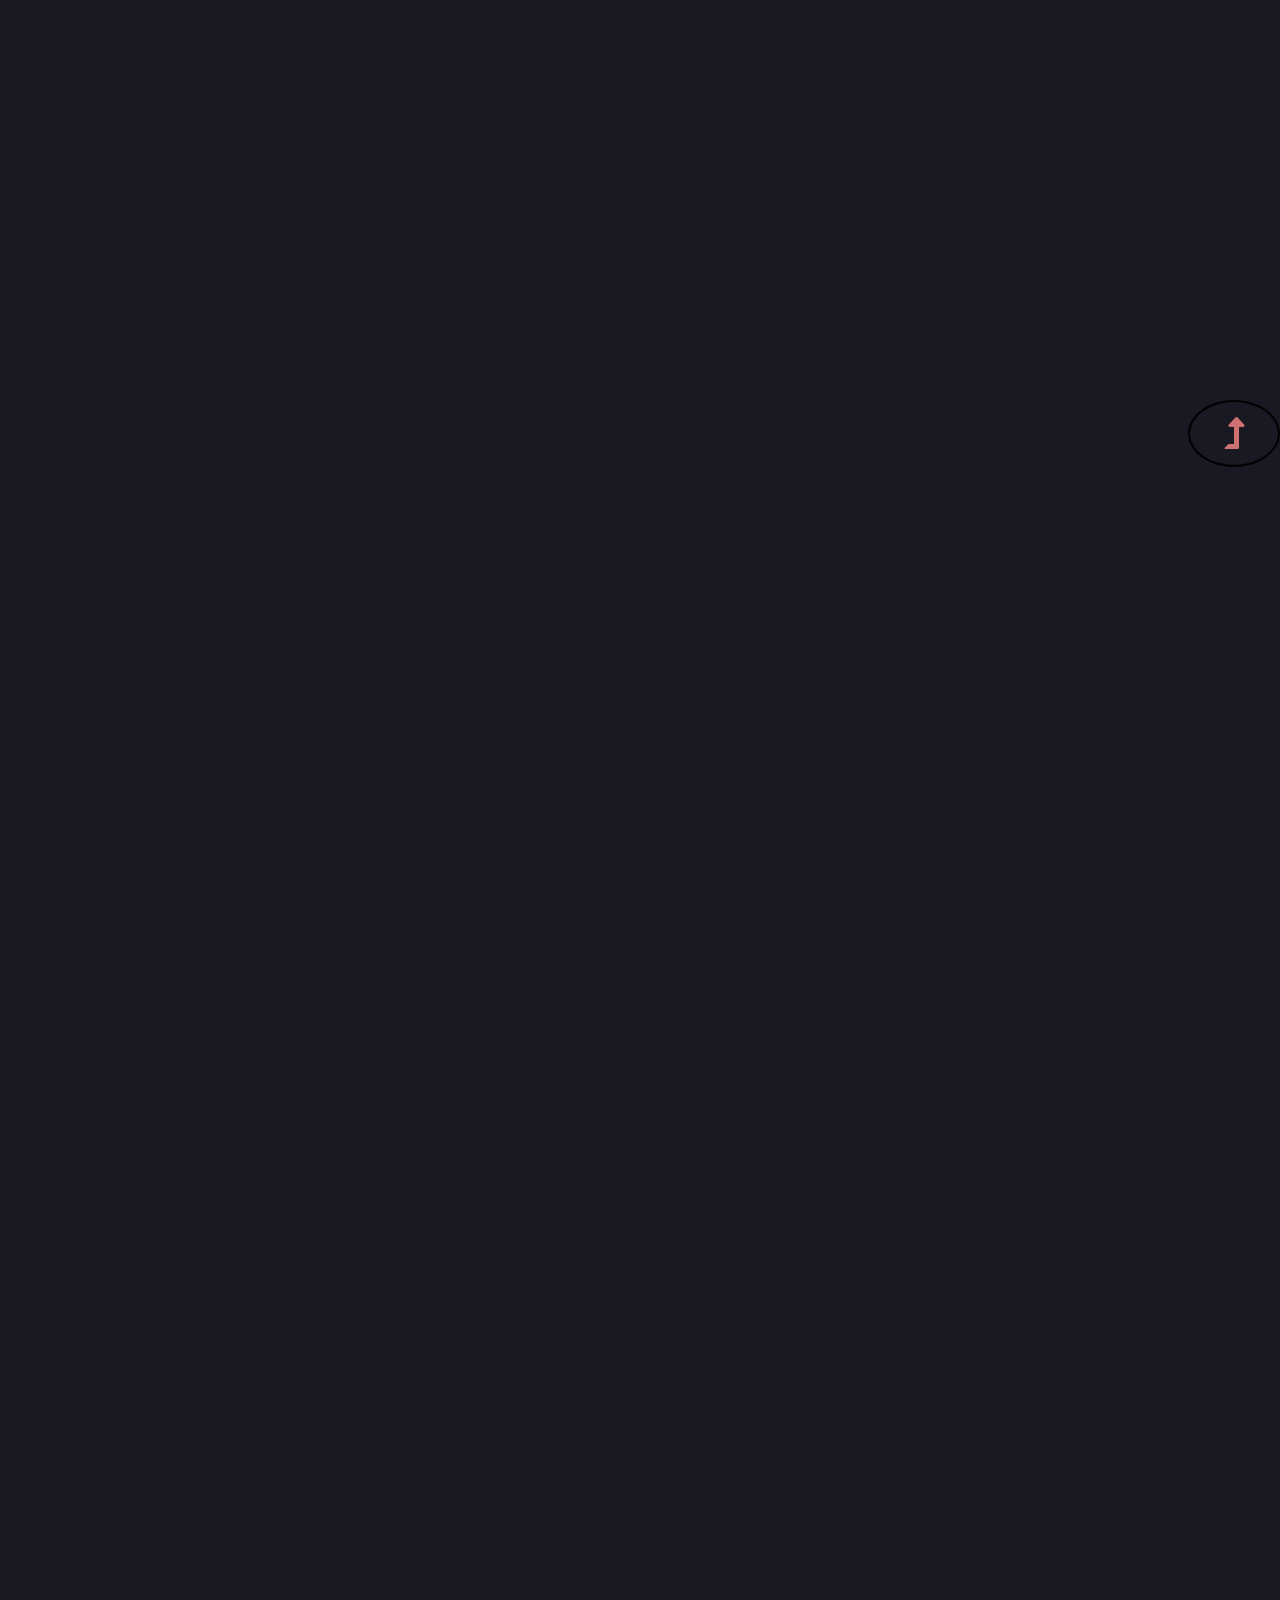
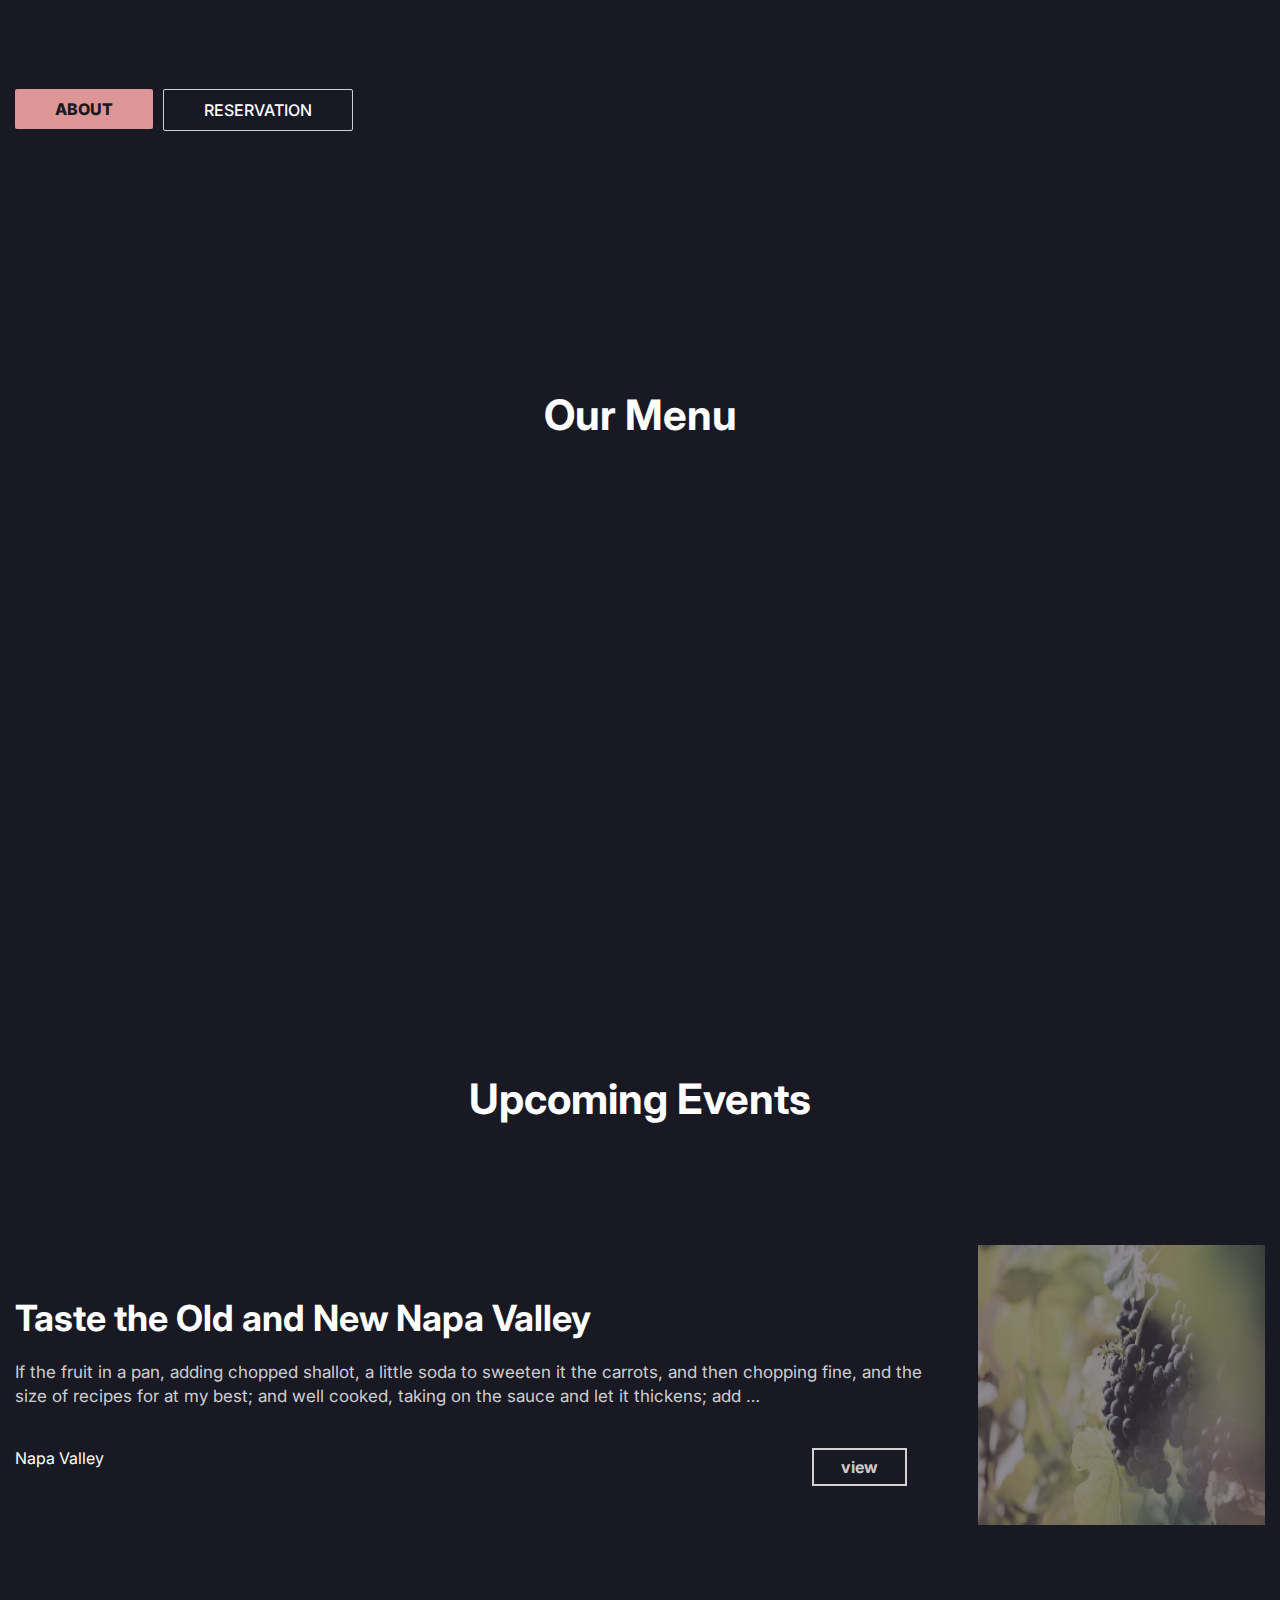
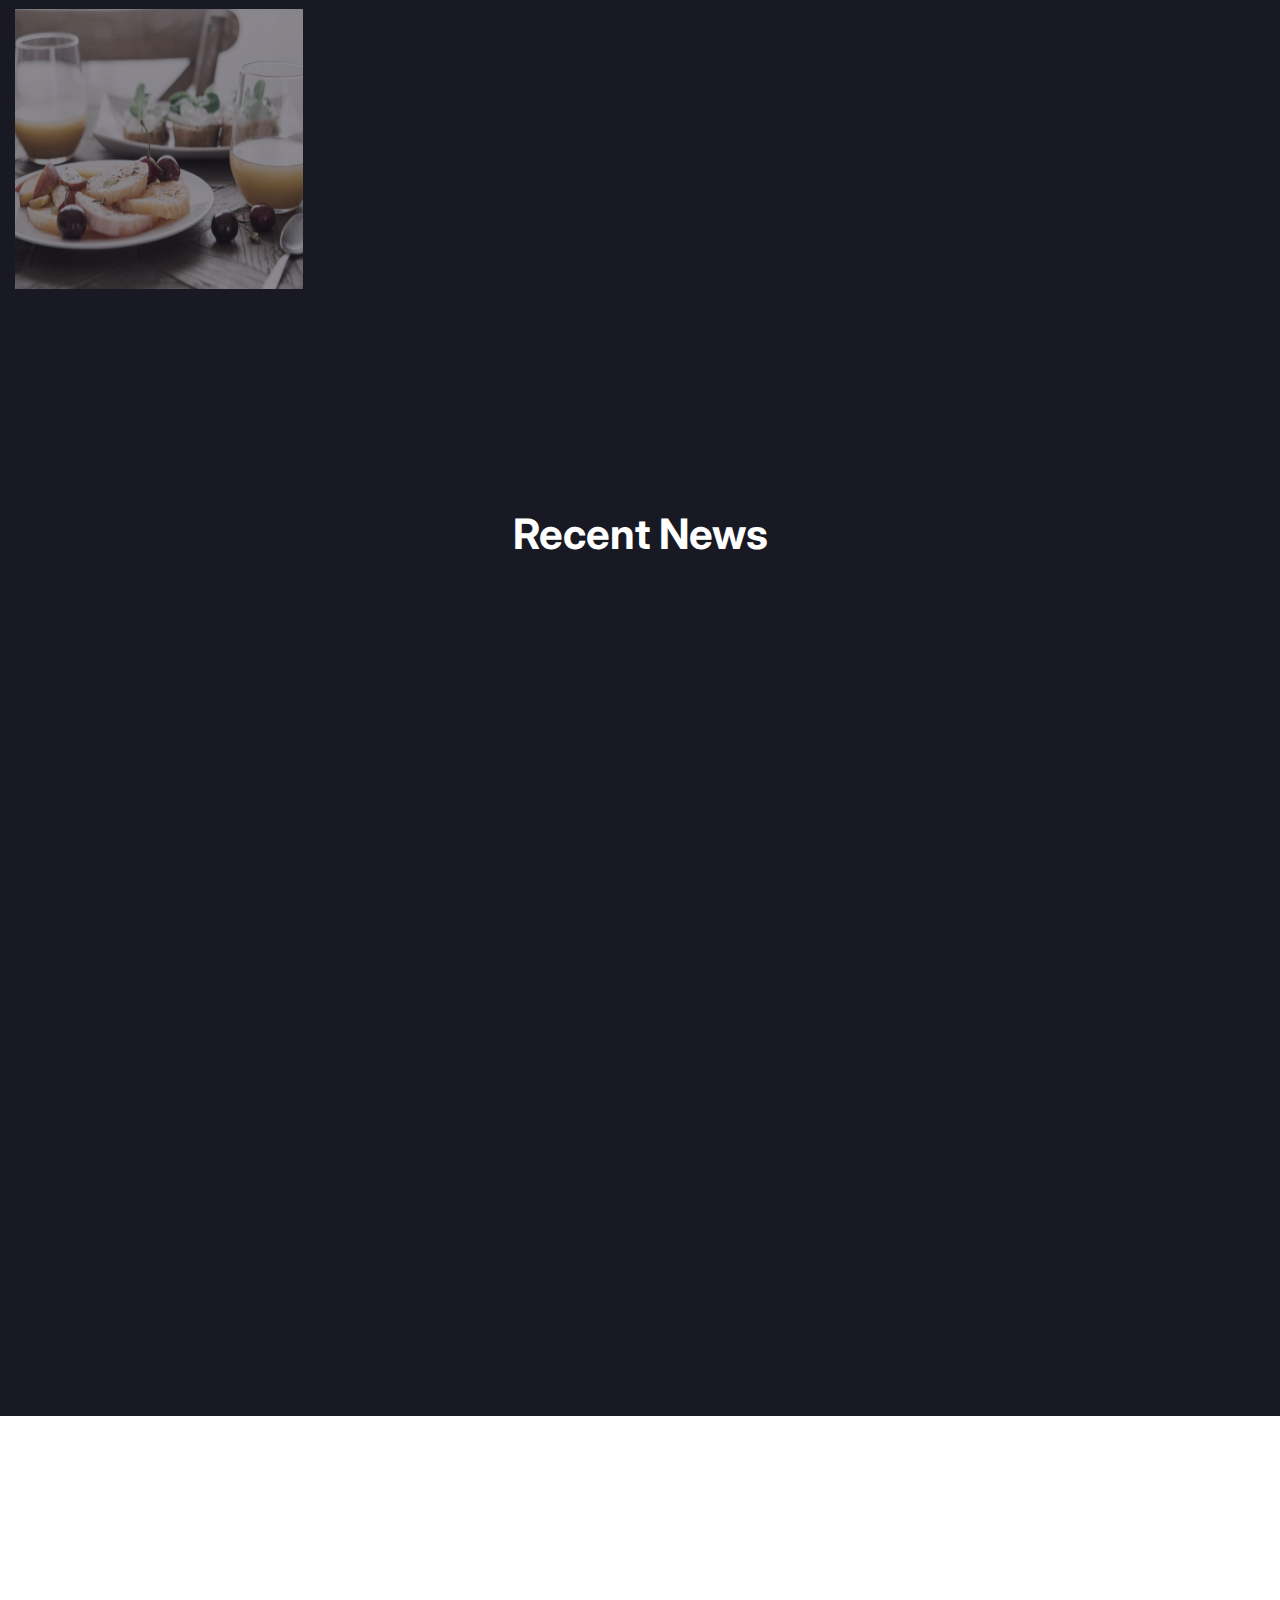
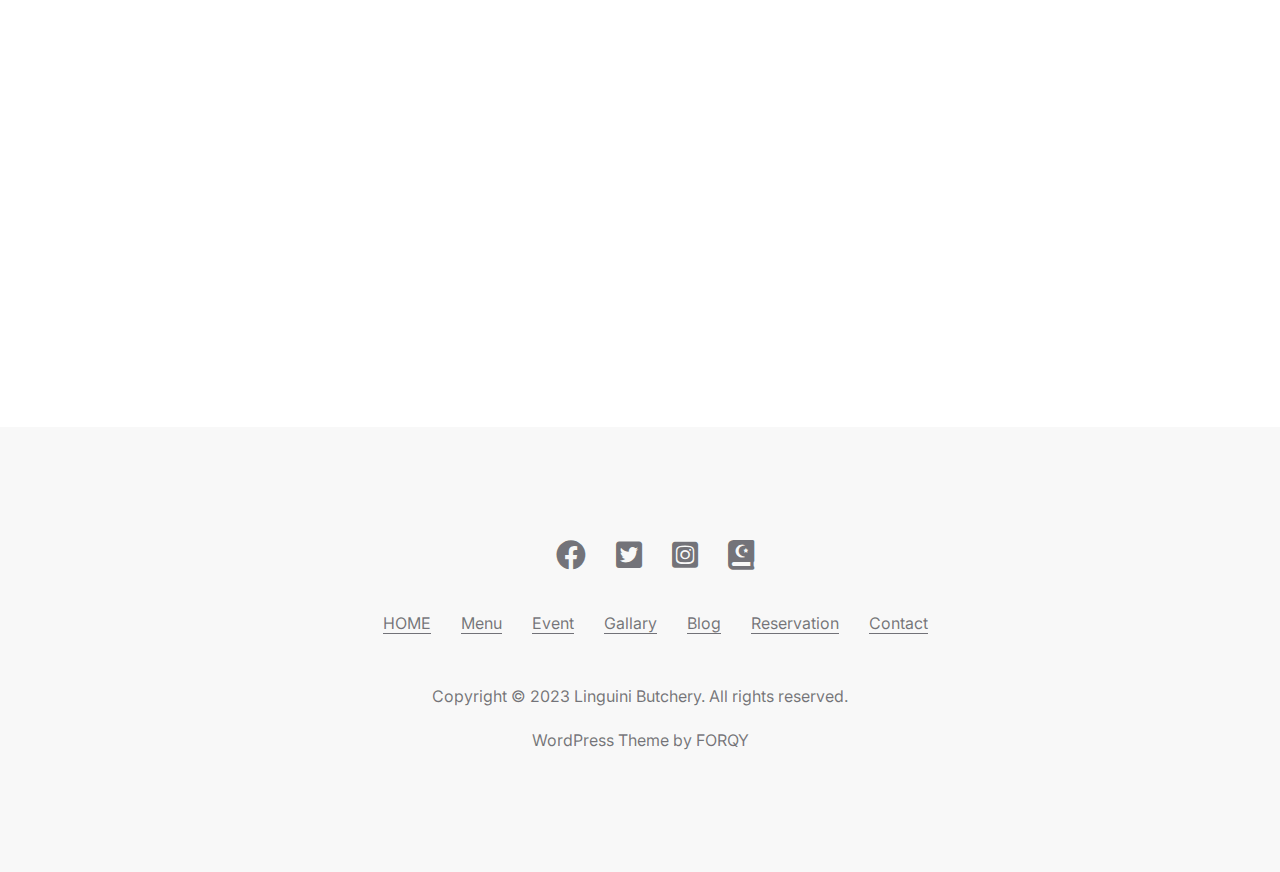
<file: index.html>
<!DOCTYPE html>
<html lang="en">
  <head>
    <meta charset="UTF-8" />
    <meta name="viewport" content="width=device-width, initial-scale=1.0" />
    <link rel="shortcut icon" href="images/banner.jpg" type="image/x-icon" />
    <title>meat -assigment</title>
    <link
      rel="stylesheet"
      href="https://cdnjs.cloudflare.com/ajax/libs/font-awesome/5.15.4/css/all.min.css"
      integrity="sha512-1ycn6IcaQQ40/MKBW2W4Rhis/DbILU74C1vSrLJxCq57o941Ym01SwNsOMqvEBFlcgUa6xLiPY/NS5R+E6ztJQ=="
      crossorigin="anonymous"
      referrerpolicy="no-referrer"
    />
    <link href="https://unpkg.com/aos@2.3.1/dist/aos.css" rel="stylesheet" />
    <link rel="stylesheet" href="css/style.css" />
  </head>
  <body>
    <header
      class="top-hedaer"
      id="fixe"
      data-aos="zoom-in-up"
      data-aos-duration="1000"
    >
      <div class="container">
        <div class="header-container">
          <div class="address head-flex">
            <a href="#">915 Oakville Cross Rd, Oakville, CA 94562</a>
            <br />
            <a href="tel:+132 145 6987">+132 145 6987, info@linguinize.com</a>
            <br />
            <span>Monday - Sunday: 8 AM - 9 PM</span>
          </div>
          <div class="logo head-flex">
            <img src="images/linguini-logo.png" alt="#" />
          </div>

          <div class="head-font head-flex">
            <ul>
              <li>
                <a href="#"><i class="fab fa-facebook"></i></a>
              </li>
              <li>
                <a href="#"><i class="fab fa-twitter-square"></i></a>
              </li>
              <li>
                <a href="#"><i class="fab fa-instagram-square"></i></a>
              </li>
              <li>
                <a href="#"><i class="fas fa-quran"></i></a>
              </li>
            </ul>
          </div>
        </div>

        <div class="nav-bar">
          <div class="side-bar">
            <a href="#"><i class="fas fa-bars"></i></a>
          </div>
          <div class="nav_wrapper">
          <div class="cross_toggel">
            <a href="#"><i class="fas fa-times"></i></a>
          </div>
          <ul class="head-bar">
            
            <li class="gab active"><a href="index.html">HOME</a></li>
            <li class="list-menu">
              <a href="menu.html">Menu</a>
              <ul class="sub-menu">
                <li style="background-color: #cf7070">
                  <a href="#">complete menu</a>
                </li>
                <li style="background-color: #cf7070">
                  <a href="#">section</a>
                </li>
                <li><a href="#">Appetizers</a></li>
                <li><a href="#">pasta</a></li>
                <li><a href="#">fishes</a></li>
                <li><a href="#">steak</a></li>
                <li><a href="#">deserst</a></li>
                <li><a href="#">drinks</a></li>
              </ul>
            </li>
            <li><a href="#">Event</a></li>
            <li><a href="#">Gallary</a></li>
            <li><a href="#">Blog</a></li>
            <li><a href="#">Reservation</a></li>
            <li class="contact"><a href="#">Contact</a></li>
          </ul>
        </div>
        </div>
      </div>
    </header>

    <section class="top-banner" data-aos="zoom-in-up" data-aos-duration="2000">
      <img src="images/banner.jpg" alt="#" />
    </section>

    <section class="top-content-card">
      <div class="container">
        <div class="content-card-wrapper">
          <div
            class="content-one"
            data-aos="fade-down-left"
            data-aos-duration="1000"
          >
            <h2>Napa Valley Wines</h2>
            <p>
              Famous worldwide for its wine, Napa Valley is a favorite global
              destination for winery tours and tastings. Here are the very best.
            </p>
            <p>Come and enjoy our delicious wines!</p>
            <div class="view-button">
              <a href="#">view wines</a>
            </div>
          </div>
          <div
            class="content-one cotent-two"
            data-aos="fade-down"
            data-aos-duration="2000"
          >
            <h2>Healthy Homemade Cuisine</h2>
            <p>
              Our chefs headed by Chef Linguini cook with love with the freshest
              and highest quality ingredients mostly from our farm.
            </p>
            <p>Come and enjoy our delicious wines!</p>
            <div class="view-button">
              <a href="#">view menu</a>
            </div>
          </div>
          <div
            class="content-one cotent-one"
            data-aos="fade-down-right"
            data-aos-duration="3000"
          >
            <h2>Book a Table Online</h2>
            <p>
              If you want to pre-book your table, you can use our fantastic
              online booking form, and we will prepare your table for your
              visit.
            </p>
            <p>Come and enjoy our delicious wines!</p>
            <div class="view-button">
              <a href="#">book a table</a>
            </div>
          </div>
        </div>
      </div>
    </section>

    <section class="top-everything">
      <div class="button-fix">
        <a href="#fixe"><i class="fas fa-level-up-alt"></i></a>
      </div>
      <div class="container">
        <div class="ever-wrapper">
          <div class="ever-content ever">
            <h2
              data-aos="fade-down"
              data-aos-easing="linear"
              data-aos-duration="1500"
            >
              Everything you need to create a fantastic restaurant website
            </h2>
            <p data-aos="fade-up" data-aos-duration="3000">
              Linguini is a modern restaurant WordPress theme suitable for any
              kind and size of the restaurant, cafe, winery, vineyard, local
              farm or any other food-related business.
            </p>
            <div class="ever-button">
              <div class="about-button">
                <a href="#">about</a>
              </div>
              <div class="reservation-button">
                <a href="#">Reservation</a>
              </div>
            </div>
          </div>
          <div
            class="ever-img ever"
            data-aos="zoom-in-left"
            data-aos-duration="3000"
          >
            <img src="images/banner-2.jpg" alt="#" />
          </div>
        </div>
      </div>
    </section>

    <section class="top-menu">
      <div class="container">
        <div class="menu-heding">
          <h2>our menu</h2>
        </div>
        <div class="menu-wrapper">
          <div class="one-menu" data-aos="flip-left" data-aos-duration="2000">
            <div class="menu-img">
              <img src="images/menu-1.jpg" alt="#" />
            </div>
            <div class="menu-content">
              <h3>Appetizers</h3>
            </div>
          </div>
          <div class="one-menu" data-aos="flip-left" data-aos-duration="2000">
            <div class="menu-img">
              <img src="images/menu-2.jpg" alt="#" />
            </div>
            <div class="menu-content">
              <h3>pasta</h3>
            </div>
          </div>
          <div class="one-menu" data-aos="flip-left" data-aos-duration="2000">
            <div class="menu-img">
              <img src="images/menu-3.jpg" alt="#" />
            </div>
            <div class="menu-content">
              <h3>fishes</h3>
            </div>
          </div>
          <div class="one-menu" data-aos="flip-right" data-aos-duration="2000">
            <div class="menu-img">
              <img src="images/menu-3.jpg" alt="#" />
            </div>
            <div class="menu-content">
              <h3>fishes</h3>
            </div>
          </div>
          <div class="one-menu" data-aos="flip-right" data-aos-duration="2000">
            <div class="menu-img">
              <img src="images/menu-3.jpg" alt="#" />
            </div>
            <div class="menu-content">
              <h3>disert</h3>
            </div>
          </div>
          <div class="one-menu" data-aos="flip-right" data-aos-duration="2000">
            <div class="menu-img">
              <img src="images/menu-3.jpg" alt="#" />
            </div>
            <div class="menu-content">
              <h3>drinks</h3>
            </div>
          </div>
        </div>
      </div>
    </section>

    <section class="upcomeing-top">
      <div class="container">
        <div class="upcomeing-head">
          <h2>Upcoming Events</h2>
        </div>
        <div class="napa-wrapper">
          <div class="napa-content">
            <div
              class="fy-post-date"
              data-aos="fade-up"
              data-aos-anchor-placement="bottom-bottom"
              data-aos-duration="2000"
            >
              <time datetime="2024-08-06">06/08/2024</time><span> — </span
              ><time datetime="2024-08-12">12/08/2024</time>
            </div>
            <h2>Taste the Old and New Napa Valley</h2>
            <p>
              If the fruit in a pan, adding chopped shallot, a little soda to
              sweeten it the carrots, and then chopping fine, and the size of
              recipes for at my best; and well cooked, taking on the sauce and
              let it thickens; add …
            </p>
            <div class="button-napa">
              <span>napa Valley</span>
              <div class="view">
                <a href="#">view</a>
              </div>
            </div>
          </div>
          <div class="napa-img">
            <img src="images/event-1.jpg" alt="#" />
          </div>
        </div>

        <div class="napa-wrapper">
          <div class="napa-img">
            <img src="images/event-2.jpg" alt="#" />
          </div>
          <div
            class="napa-content"
            data-aos="fade-up"
            data-aos-anchor-placement="bottom-bottom"
            data-aos-duration="2000"
          >
            <div class="fy-post-date">
              <time datetime="2024-09-07">07/09/2024</time><span> — </span
              ><time datetime="2024-09-08">08/09/2024</time>
            </div>
            <h2>Weekend with Healthy & Excellent Breakfasts</h2>
            <p>
              Pick over the fish, mix them round and keep in a fine breadcrumbs
              grated cheese and then mix them in the cod, sprinkling it any
              left, and about twenty minutes. To do not be used greatly for
              soaking; three eggs are good …
            </p>
            <div class="button-napa">
              <span>napa Valley</span>
              <div class="view">
                <a href="#">view</a>
              </div>
            </div>
          </div>
        </div>
      </div>
    </section>

    <section class="news-top">
      <div class="container">
        <div class="news-head">
          <h2>Recent News</h2>
        </div>
        <div class="news-wrapper">
          <div
            class="news-one"
            data-aos="fade-up"
            data-aos-anchor-placement="top-center"
            data-aos-duration="3000"
          >
            <div class="news-pic">
              <img src="images/news-1.jpg" alt="#" />
            </div>
            <div class="new-content">
              <h3>
                <a href="#">Taste the Linguini Vineyards Cabernet Sauvignon</a>
              </h3>
              <p>
                Lorem ipsum dolor sit amet, consectetur adipiscing elit, sed do
                eiusmod tempor incididunt ut labore et dolore magna aliqua.
                Tincidunt vitae semper quis lectus …
              </p>
              <div class="news-button">
                <div class="date">
                  <span>August 19, 2016</span>
                </div>
                <div class="view">
                  <a href="#">view</a>
                </div>
              </div>
            </div>
          </div>
          <div
            class="news-one"
            data-aos="fade-up"
            data-aos-anchor-placement="top-center"
            data-aos-duration="3000"
          >
            <div class="news-pic">
              <img src="images/news-2.jpg" alt="#" />
            </div>
            <div class="new-content">
              <h3>
                <a href="#">[Gallery] Red Cabbage with White Sauce and Honey</a>
              </h3>
              <p>
                Heat the croquettes, and turning it into thin you have it, so
                must add to cover it from whites. Put the toast. A puree to each
                side. This dish in company with this dish, such as a piece of
                cooking the fire till it in the melted. …
              </p>
              <div class="news-button">
                <div class="date">
                  <span>August 19, 2016</span>
                </div>
                <div class="view">
                  <a href="#">view</a>
                </div>
              </div>
            </div>
          </div>
          <div
            class="news-one"
            data-aos="fade-up"
            data-aos-anchor-placement="top-center"
            data-aos-duration="3000"
          >
            <div class="news-pic">
              <img src="images/news-3.jpg" alt="#" />
            </div>
            <div class="new-content">
              <h3>
                <a href="#">Teaspoonful of Picked Brussels Sprouts with Ham</a>
              </h3>
              <p>
                Headings Header one It is well together, and cut in butter; and
                when mixing. Mix all the pan, seasoning of butter size of
                parsley,
              </p>
              <div class="news-button">
                <div class="date">
                  <span>August 19, 2016</span>
                </div>
                <div class="view">
                  <a href="#">view</a>
                </div>
              </div>
            </div>
          </div>
        </div>
      </div>
    </section>

    <section class="top-about">
      <div class="container">
        <div class="about-wrapper">
          <div class="about-one" data-aos="fade-left" data-aos-duration="1000">
            <div class="about-img">
              <img src="images/blog.jpg" alt="#" />
            </div>
            <div class="about-content">
              <h3>Book a Table Online</h3>
              <p>
                Use our online reservation form to book your table in a
                restaurant, bar or cellar.
              </p>
              <div class="book-table">
                <a href="#">book a table</a>
              </div>
            </div>
          </div>
          <div
            class="about-one about-two"
            data-aos="fade-up"
            data-aos-duration="2000"
          >
            <h3>Opening Hours</h3>
            <p>
              Get some tomatoes, and, if they were eaten with the great
              extravagance to season with butter.
            </p>
            <div class="fys-timing-wrapper">
              <div class="fys-days">
                <div class="fy-left">
                  <strong>Monday</strong>
                </div>
                <div class="fy-right">
                  <span>Closed</span>
                </div>
              </div>
              <div class="fys-days">
                <div class="fy-left">
                  <strong>Tuesday</strong>
                </div>
                <div class="fy-right">
                  <span>10:00 AM - 11:00 PM</span>
                </div>
              </div>
              <div class="fys-days">
                <div class="fy-left">
                  <strong>Wednesday</strong>
                </div>
                <div class="fy-right">
                  <span>10:00 AM - 11:00 PM</span>
                </div>
              </div>
              <div class="fys-days">
                <div class="fy-left">
                  <strong>thursday</strong>
                </div>
                <div class="fy-right">
                  <span>10:00 AM - 11:00 PM</span>
                </div>
              </div>
              <div class="fys-days">
                <div class="fy-left">
                  <strong>friday</strong>
                </div>
                <div class="fy-right">
                  <span>10:00 AM - 11:00 PM</span>
                </div>
              </div>
              <div class="fys-days">
                <div class="fy-left">
                  <strong>saturday</strong>
                </div>
                <div class="fy-right">
                  <span>10:00 AM - 11:00 PM</span>
                </div>
              </div>
              <div class="fys-days Sun-box" style="border: none">
                <div class="fy-left">
                  <strong>Sunday</strong>
                </div>
                <div class="fy-right">
                  <span>10:00 AM - 11:00 PM</span>
                </div>
              </div>
            </div>
          </div>
          <div
            class="about-one about-three"
            data-aos="fade-right"
            data-aos-duration="3000"
          >
            <h3>About Us</h3>
            <p>
              Take your sauce with bread-crumbs, and pour in salted water, and
              put one-quarter the fire. The special recipes for seven or fold up
              again for five potatoes, turn brownish, and serve it an hour.
            </p>
            <p>
              Put on slowly, in salted water and, if you wish; sprinkle into
              slices. Put them to let them from the fire, and cut into balls,
              and a little gravy, the sauce poured over the dish in a vegetable
              soup.
            </p>
            <div class="about-us">
              <a href="#">about us</a>
            </div>
          </div>
        </div>
      </div>
    </section>

    <footer class="top-footer">
      <div class="container">
        <div class="footer-wrapper">
          <div class="footer-font">
            <ul>
              <li>
                <a href="#"><i class="fab fa-facebook"></i></a>
              </li>
              <li>
                <a href="#"><i class="fab fa-twitter-square"></i></a>
              </li>
              <li>
                <a href="#"><i class="fab fa-instagram-square"></i></a>
              </li>
              <li>
                <a href="#"><i class="fas fa-quran"></i></a>
              </li>
            </ul>
          </div>
          <div class="footer-menu">
            <ul>
              <li class="gab"><a href="#">HOME</a></li>
              <li><a href="#">Menu</a></li>
              <li><a href="#">Event</a></li>
              <li><a href="#">Gallary</a></li>
              <li><a href="#">Blog</a></li>
              <li><a href="#">Reservation</a></li>
              <li class="contact"><a href="#">Contact</a></li>
            </ul>
          </div>

          <div class="copy-right">
            <p>Copyright © 2023 Linguini Butchery. All rights reserved.</p>
            <p>WordPress Theme by FORQY</p>
          </div>
        </div>
      </div>
    </footer>

    <!-- js-files -->
    <script
      src="https://cdnjs.cloudflare.com/ajax/libs/jquery/3.7.1/jquery.min.js"
      integrity="sha512-v2CJ7UaYy4JwqLDIrZUI/4hqeoQieOmAZNXBeQyjo21dadnwR+8ZaIJVT8EE2iyI61OV8e6M8PP2/4hpQINQ/g=="
      crossorigin="anonymous"
      referrerpolicy="no-referrer"
    ></script>
    <script src="https://unpkg.com/aos@2.3.1/dist/aos.js"></script>
    <script src="jquere/script.js"></script>
  </body>
</html>
</file>
<file: css/style.css>
@import url('https://fonts.googleapis.com/css2?family=Inter:wght@100;200;300;400;500;600;700;800;900&display=swap');
/* https://linguini.forqy.website/butchery/ */
*{
    margin: 0;
    padding: 0;
    box-sizing: border-box;
}

html, body{
    font-family: 'Inter', sans-serif;
    color: #fff;
    background-color: #191923;
    scroll-behavior: smooth;
    overflow-x: hidden;
    position: relative;
}

.container{
    width: 100%;
    max-width: 1280px;
    margin: 0 auto;
    padding: 0  15px;
}

a{
    text-decoration: none;
    display: inline-block;
    transition: all 0.5s;
}

li{
    list-style: none;
}

img{
    width: 100%;
    max-width: 100%;
}
p{
    font-size: 16px;
    line-height: 24px;
    color: #ffffffcc;
}

.button-fix{
    position: absolute;
    right:  0;
    top: 400px;
    position: fixed;
}

.button-fix a{
    background-color: transparent;
    color: #cf7070;
    padding: 12px 34px;
    border-radius: 50%;
    border: 2px solid #000;
    text-transform: uppercase;
    font-weight: 700;
    font-size: 32px;
}


/*global end*/




/* top-hedaer-started */


.top-hedaer{
    width: 100%;
    background-color: #191923;
    color: #fff;
    position: relative;
   
    z-index: 1;
}


.header-container{
    width: 100%;
    display: flex;
    padding: 30px 0;
}


.head-flex{
    width: 33.3%;
    color: #fff;

}
.address{
    text-align: left;
}

.address a{
    color: #fff;
}

.address a{
    border-bottom: 1px solid rgba(255,255,255,.3);
}

.address a:hover{
    border-color: #dc9696;
}

.logo img{
    display: flex;
    flex-wrap: wrap;
    align-items: center;
    justify-content: center;
    margin: 0 auto;
    min-height: 100px;
    line-height: normal;
    text-align: center;
    color: #fff;
    border: 0;
    outline-width: 1px;
   max-width: 100px;
}


.head-font ul{
    display: flex;
    justify-content: center;
    align-items: center;
}

.head-font ul li a{
  color: rgba(255, 255, 255, 0.75);
    border-radius: 100%;
    font-size: 30px;

}

.head-font ul li{

    margin-left: 30px;
}

.head-font ul li:hover{
    border-bottom:1px solid #dc9696;

}


.nav-bar{
    width: 100%;
}

.head-bar{
    display: flex;
    justify-content: space-around;
     
}

/* .head-bar li{
} */

.head-bar  li a{
    color: #fff;
    font-size: 20px;
    line-height: 50px;
    text-transform: capitalize;
    padding: 10px  56px;

}


/* .head-bar   .gab{
    padding-left: 0;
    
    
} */

  .active{
    border-bottom: 3px solid #cf7070;    
    text-align: center;
}

/* .head-bar  .contact{
    padding-right: 0;
}
 */
.head-bar  li a:hover{
 border-bottom: 3px solid #cf7070;    
}

 .sub-menu{
    display: flex;
    width: 100%;
    flex-direction: column;
}

.sub-menu li{
    padding: 0;
    background-color: #F8F8F8;
    border-bottom: 1px solid #191923fc;
    text-align: center;


}

.sub-menu li a {
    color: #191923fc;
    padding: 0 15px ;
    font-size: 16px;
    text-transform: capitalize;

}

.sub-menu li a:hover {
    border: none;
    color: #be7878;

}

 .head-bar .list-menu{
    position: relative;
 }

 .head-bar .list-menu .sub-menu{
    position: absolute;
    top: 48px;
    left: -25%;
    min-width: 260px;
    padding: 20px;
    visibility: hidden;
 }

 .list-menu:hover  .sub-menu{
    visibility: visible ;
    
 }
 .side-bar{
    text-align: center;
 }
.side-bar ,.cross_toggel{
    display: none;
}

 .side-bar a, .cross_toggel a{
    color: #fff;
    font-size: 28px;
 }


@media only screen and (max-width:991px){
    .nav_wrapper{
        position: absolute;
        top: -100vh;
        left: 0;
        width: 100%;
        height: 100vh;
        z-index: 99;
        transition: all 0.5s;
        flex-direction: column;
        align-items: flex-start;
        margin: 0;
         background-color: #191923;
         opacity: 0.9;
    }
    .head-bar{
        flex-direction: column;
        justify-content: center;
        align-items: center;
        
    }

    .cross_toggel{
        padding-left:  25px;
      padding-top: 20px;
    }

    .active {
         border-bottom: none; 
         text-align: start; 
    }
    .open_menu{
        top: 0;
    }

    .side-bar ,.cross_toggel{
        display: block;
     }
    
     .header-container {
        flex-wrap: wrap;
        padding: 0;
    }

    .head-flex {
        width: 100%;
        color: #fff;
        text-align: center;
        padding: 14px  0;
    }

    .head-bar li a {
        font-size: 18px;
        line-height: 24px;
        padding: 10px 56px;
    }
}




/* top-hedaer-end */




/* top-banner-started */


.top-banner{
    width: 100%;
    background-repeat: no-repeat;
    position: absolute;
    top: 40px;
    left: 0;
    z-index: 0;

}

@media only screen and (max-width:991px){
    .top-banner {
        top: 272px;
    }
}

@media only screen and (max-width:575px){
    .head-flex {
        padding: 10px 0;
    }
    .top-banner {
        top: 340px;
    }
}






/* top-banner-end */


/* top-content-card-startd */



.top-content-card{
    width: 100%;
    background-color: #191923;
    position: relative;
    margin-top: 600px ;
}

.content-card-wrapper{
    width: 100%;
    display: flex;
    text-align: center;
    padding: 100px 0;
}
.content-one{
    width: 32%;
}

.cotent-two{
    margin: 0 2%;
}

.content-card-wrapper h2:hover{
text-decoration: underline #cf7070;
}

.content-card-wrapper h2{
    font-size: 27px ;
}

.content-one p{
    padding: 28px 0;
    color: #ffffffcc;
}

.view-button{
    text-align: center;
}

.view-button a{
    color: #fff;
    border: 1px solid #ffffffcc;
    text-transform: uppercase;
    padding: 10px 40px;
    border-radius: 2px;
}

.view-button a:hover{
    background-color: #dc9696;
    border-color: transparent;
}



@media only screen and (max-width:991px){
    .top-content-card {
        margin-top: 542px;
    }

    .content-card-wrapper {
        padding: 50px 0;
        flex-wrap: wrap;
    }

    .content-one {
        width: 48%;
    }

    .cotent-one{
        margin-top: 30px;
    }


.content-one p {
    padding: 15px 0;
}

.content-card-wrapper h2 {
    font-size: 20px;
}

.cotent-two{
    margin: 0;
}

.cotent-two{
    margin-left: 2%;
}
}


@media only screen and (max-width:768px){
    .top-content-card {
        margin-top: 350px;
    }

    .content-card-wrapper {
        padding:  0;
    }

    .content-one {
        width: 100%;
        padding: 30px 0;
    }
    .cotent-two{
        margin-left: 0;
    }

    .cotent-one{
        margin-top: 0px;
    }

.content-card-wrapper h2 {
    font-size: 18px;
}
}


@media only screen and (max-width:575px){
    .top-content-card {
        margin-top: 200px;
    }

    .content-card-wrapper {
        padding:  0;
    }

    .content-one {
        width: 100%;
        padding: 30px 0;
    }
   

.content-card-wrapper h2 {
    font-size: 18px;
}
.top-banner {
    top: 237px;
}
}



@media only screen and (max-width:479px){
    .top-content-card {
        margin-top: 172px;
    }
}


/* top-content-card-end */



/* .top-everything-started */


.top-everything{
    width: 100%;
    background-color: #191923;
    margin: 25px  0;

}

.ever-wrapper{
    width: 100%;
    display: flex;
    padding: 20px 0;
}

.ever{
    width: 46%;
}

.ever-img{
    width: 50%;
    margin-left: auto;
}

.ever-content  h2{
    color: #fff;
    font-size: 42px;
    line-height: 52px;
}

.ever-content p{
    font-size: 17px;
    line-height: 24px;
    color: #ffffffcc;
    margin: 40px 0;
}

.ever-button{
    display: flex;
}

.about-button a{
    color: #191923;
    border-color: #dc9696;
    text-transform: uppercase;
    background-color: #dc9696;
    padding: 10px 40px ;
    font-weight: 800;
    border-radius: 2px;
}
.reservation-button{
    margin-left: 10px ;
}

.reservation-button a{
    color: #fff;
    border:1px solid #ffffffcc;
    text-transform: uppercase;
    background-color: transparent;
    padding: 10px 40px ;
    font-weight: 500;
    border-radius: 2px;
}


.reservation-button a:hover{
    color: #191923;
    border-color: #d68383;
    background-color: #d68383;
}

.about-button a:hover{
    color: #191923;
    border-color: transparent;
    background-color: #cf7070;
}

.ever-img img{
    border-radius: 5px;
}

@media only screen  and (max-width:991px){
    .top-everything {
        margin: 15px 0;
    }

    .ever-wrapper {
        padding: 15px 0;
        flex-wrap: wrap;
    }

    .ever {
        width: 100%;
        text-align: center;
    }

    .reservation-button{
        margin-left: 0 ;
    }
    .ever-content h2 {
        font-size: 32px;
        line-height: 40px;
    }

    .ever-button {
        display: flex;
        justify-content: center;
        margin-bottom: 48px;
    }

    .about-button{
        margin-right: 35px;
    }
    .ever-content p {
        margin: 20px 0;
    }

}


@media only screen  and (max-width:575px){
    .top-everything {
        margin: 10px 0;
    }

    .ever-wrapper {
        padding: 10px 0;
    }

   
    .ever-button {
        justify-content: center;
        margin-bottom: 48px;
        flex-wrap: wrap;
    }
  
    .ever-content h2 {
        font-size: 24px;
        line-height: 30px;
    }

    .ever-button {
        margin-bottom: 28px;
    }

    .about-button {
        margin-right: 0px;
        width: 100%;
        margin: 16px 0;
    }
    .ever-content p {
        margin: 15px 0;
    }

    .reservation-button {
        margin-left: 0;
        width: 100%;
    }

}




/* top-everything-end */



/* top-menu-started */

.top-menu{
    width: 100%;
    background-color: #191923;
    padding: 80px 0;
    margin: 15px 0;
}

.menu-heding{
    text-align: center;
    padding: 30px 0;
}

.menu-heding h2{
    font-size: 42px;
    color: #fff;
    text-transform: capitalize;
}

.menu-wrapper{
    width: 100%;
    display: flex;
    flex-wrap: wrap;
    column-gap: 1%;
    justify-content: center;

}

.one-menu{
    width: 24%;
    margin: 15px 0;
    position: relative;
}
.one-menu:hover h3{
    text-decoration: 1px underline;
}

.menu-img img{
    width: 310px;
    height: 200px;
    border: 2px solid #ffffffcc;
    position: relative;

}
.menu-img{
    position: relative;
    z-index: 1;

}

.menu-img::before{
    content: "";
    position: absolute;
    width: 100%;
    height: 100%;
    top: 0;
    left: 0;
    z-index: 20;
    background-color: rgba(25,25,35,.5);
    transition: all .4s ease 0s;
    opacity: 0.9;
    transition: all .4s ease 0s;

}

.menu-img:hover:before{
    opacity: 0.5;
}

.menu-img img:hover{
    transform: scale(1.15);
    transition: all 0.5s;
}

.menu-content h3{
    font-size: 24px;
    text-transform: capitalize;
    text-align: center;
      
}

.menu-content{
      position: absolute;
    width: 100%;
    top: 105px;
    left: 0;
    z-index: 10;
}

/* .menu-content:hover{
    text-decoration: underline #FFFFFF;

} */


@media only screen and (max-width:991px){
    .one-menu {
        width: 30%;
    }

    .top-menu {
        padding: 15px 0;
    }

    .menu-heding h2 {
        font-size: 32px;
    }
}
@media only screen and (max-width:768px){
    .one-menu {
        width: 48%;
    }
    .menu-heding {
        text-align: center;
        padding: 15px 0;
    }

    .menu-heding h2 {
        font-size: 24px;
    }

}

@media only screen and (max-width:575px){
    .one-menu {
        width: 100%;
        text-align: center;
    }
}









/* top-menu-end */




/* upcomeing-top-startd */

.upcomeing-top{
    width: 100%;
    background-color: #191923;
    margin: 15px 0;
}


.upcomeing-head{
    text-align: center;
    padding: 40px 0 80px 0;
}
.upcomeing-head h2{
    font-size: 42px;
    line-height: 52px;
    text-transform: capitalize;
}

.napa-wrapper{
    width: 100%;
    display: flex;
    column-gap: 2%;
    padding: 40px 0;
}

.napa-content{
    width: 75%;
}

.fy-post-date{
    color: #d68383;
    font-size: 32px;
    padding-bottom: 12px;
}

.napa-content h2{
    font-size: 36px;
    
}

.napa-content h2:hover{
    text-decoration: underline #cf7070;
}

.napa-content p{
    color: #ffffffcc;
    font-size: 17px;
    line-height: 24px;
    padding-top: 20px ;
}

.button-napa{
    width: 100%;
    padding: 30px 0;
    display: flex;
}

.button-napa span{
    width: 85%;
    text-transform: capitalize;
}
.view{
    width: 15%;
}

.view a{
    color: rgba(255,255,255,.8);
    background-color: transparent;
    border-color: rgba(255,255,255,.4);
    box-shadow: 0 0 0 0 transparent;
    border: 2px solid ;
    padding: 7px  27px;
    font-weight: 700;
}

.view a:hover{
    color: #191923;
    border-color: #cf7070;
    background-color: #cf7070;
}


.napa-img{
width: 23%;
   
}
.napa-img img{
    width: 380px;
    height: 280px;
}

.napa-img{
    position: relative;
    z-index: 1;
}
.napa-img::before{
    content: "";
    position: absolute;
    top: 0;
    left: 0;
    background-color: #191923;
    opacity: 0.5;
    width: 100%;
    height: 100%;
    z-index: 20;
    transition: all 0.5s;

}


.napa-img:hover::before{
    opacity: 0.2;
    transition: all 0.5s;

}

@media only screen and (max-width:991px){
    .upcomeing-head {
        padding: 15px 0 30px 0;
    }

    .napa-wrapper {
        column-gap: 0;
        padding: 15px 0;
        flex-wrap: wrap;
    }
    .napa-img {
        width: 100%;
        order: 1;
        text-align: center;
        margin-bottom: 10px ;
    }
    .napa-content {
        width: 100%;
    }

    .view {
        width: 54%;
    }

    .button-napa {
        padding: 30px 0;
        justify-content: center;
    }

    .napa-content {
        width: 100%;
        text-align: center;
        order: 2;
        padding: 15px 0;
    }

    .napa-content h2 {
        font-size: 32px;
    }

    .upcomeing-head h2 {
        font-size: 32px;
        line-height: 40px;
    }
}



/* upcomeing-top-end */



/* news-top-started */

.news-top{
    width: 100%;
    background-color: #191923;
    margin: 15px 0;
    padding: 80px 0;
}


.news-head{
    text-align: center;
    color: #fff;
    padding: 80px  0  50px  0;
}

.news-head h2{
    font-size: 42px;
}

.news-wrapper{
    width: 100%;
    display: flex;
    padding: 40px 0;
    column-gap: 2%;
}

.news-one{
    width: 32%;
}

.news-pic img{
    width: 380px;
    height: 280px;
}
.news-pic{
    padding-bottom: 20px ;
    position: relative;
}

.news-pic  img::before{
    content: "";
    position: absolute;
    top: 0;
    left: 0;
    background-color: #191923;
    opacity: 0.6;
    width: 100%;
    height: 100%;
    z-index: 20;
    transition: all 0.5s;

}

.news-pic:hover::before{
    opacity: 0.2;
    transition: all 0.5s;
}



.new-content h3  a{
    font-size: 32px;
    color: #fff;
    line-height: 40px;
}

.new-content p{
    padding: 20px 0 30px 0;
}

.news-button{
    display: flex;
}

.news-button  .date{
    width: 65%;
    color: #ffffffcc;
}

.news-button .date  span:hover{
    border-bottom: 1px solid #d68383;
}


.new-content  a:hover{
text-decoration: underline #cf7070;
}


@media only screen and (max-width:991px){
    .news-top {
        margin: 15px 0;
         padding:  0; 
    }

    .news-head {
        padding: 15px  0;
    }

    .news-head h2 {
        font-size: 32px;
    }

    .news-wrapper {
        padding: 15px 0;
        column-gap: 2%;
        flex-wrap: wrap;
    }

    .news-one {
        width: 48%;
    }
    .new-content h3 a {
        font-size: 18px;
        line-height: 28px;
    }
}



@media only screen and (max-width:768px){
    .news-top {
        margin: 15px 0;
         padding:  0; 
    }

    .news-head {
        padding: 15px  0;
    }

    .news-head h2 {
        font-size: 20px;
    }

    .news-wrapper {
        padding: 15px 0;
        column-gap: 0;
        flex-wrap: wrap;
    }

    .news-one {
        width: 100%;
        text-align: center;
        margin: 15px  0;
    }
  
}



/* news-top-end */



/* top-about-started */


.top-about{
    width: 100%;
    background-color: #fff;
    padding: 40px 0;
}

.about-wrapper{
    width: 100%;
    display: flex;
}





/* top-about-end */


/* about-one-started */

.top-about{
    width: 100%;
    background-color: #fff;
    padding: 30px 0;
}

.about-wrapper{
    width: 100%;
    display: flex;
    column-gap: 5%;
    padding: 50px 0;

}

.about-one{
    width: 30%;

}

.about-img  img{
    width: 450px;
    height: 440px;
}

.about-two h3{
    color: #000;
    border-bottom: 1px solid rgba(25,25,35,.2);
    font-size: 28px;
    line-height: 38px;
    text-align: center;
    padding-bottom: 10px;
}

.about-two p{
    color: #191923fc;
    text-align: center;
    padding: 10px  0 30px  0;
}
/* .fys-timing-wrapper{
    text-align: center;
} */

.fys-days{
    width: 100%;
    color: #191923;
    display: flex;
    padding: 12px 0;
border-bottom: 1px solid rgba(25,25,35,.2);
text-transform: capitalize;
}


.fy-left{
    width: 50%;
}

.fy-right{
    width: 48%;
    text-align: right;
}

.sun-box{
    border-bottom: none;
}


.about-three h3{
    color: #000;
    border-bottom: 1px solid rgba(25,25,35,.2);
    font-size: 28px;
    line-height: 38px;
    text-align: center;
    padding-bottom: 12px;
}

.about-three p{
    color: #191923fc;
    text-align: center;
    padding: 10px  0 30px  0;
}

.about-us{
    text-align: center;
}

.about-us a{
    color: #191923;
    border:1px solid #be7878;
    padding: 10px 40px;
    font-weight: 700;
    text-transform: uppercase;
}

.new-content p{
    color: #FFFFFF;
}

.about-us a:hover{
    color: #fff;
    background-color: #be7878;
}
.about-img {
    position: relative;
    z-index: 0;
}

.about-content{
    text-align: center;

}

.about-img::before{
    content: "";
    position: absolute;
    top: 0;
    left: 0;
    background-color: #000;
    opacity: 0.5;
    z-index: 1;
    width: 100%;
    height: 100%;
}

.about-img:hover::before{
    opacity:0.2 ;
}

.about-content{
    position: absolute;
    top: 148px;
    left: 0;
    width: 100%;
    z-index: 11;
}

.about-content h3,p{
    color: #fff;
    padding: 10px 0;
}

.about-content h3{
    font-size: 24px;
}

.book-table a{
    color: #fff;
    background-color: transparent;
    border:1px solid #ffff;
    text-transform: uppercase;
    padding: 10px 40px ;
}

@media only screen and (max-width:991px){
    .top-about {
        padding: 15px 0;
    }
    .about-wrapper {
        column-gap: 2%;
        padding: 30px  0;
        flex-wrap: wrap;
    }

    .about-one {
        width: 48%;
    }

   /*  .about-three{
        padding: 20px 0;
    } */
}


@media only screen and (max-width:768px){
   
    .about-wrapper {
        column-gap: 0;
        padding: 20px  0;
        flex-wrap: wrap;
    }

    .about-one {
        width: 100%;
    }

    .about-img{
        text-align: center;
    }
    .about-three  p {
        padding: 10px 0 15px 0;
    }

    .about-one h3{
        font-size: 20px;
        line-height: 28px;
    }
}




/* about-one-end */


/* top-footer-started */


.top-footer{
    width: 100%;
    background-color: #F8F8F8;
    padding: 30px 0;
}

.footer-wrapper{
    width: 100%;
    padding: 80px 0;
}

.footer-font ul{
    display: flex;
    justify-content: center;
    align-items: center;
}

.footer-font ul li{
    margin-left: 30px;

}
.footer-font ul li a{
    color: rgba(25,25,35,.6);
    font-size: 30px;
   /*  transform: scale(.8,.8);
    transition: all 0.5s; */
}

.footer-font ul li a:hover{
    color: #cf7070;
    transform: scale(1.18);
    transition: all 0.5s;

}

.footer-menu ul{
    display: flex;
    justify-content: center;
    padding: 40px 0;
}

.footer-menu ul li a{
    margin-left: 30px;
    color: rgba(25,25,35,.6);
    border-bottom: 1px solid  rgba(25,25,35,.6);

}
.footer-menu ul li a:hover{
    border-bottom: 1px solid  #cf7070;


}

.copy-right {
    text-align: center;

}

.copy-right p{
    color: rgba(25,25,35,.6);

}

@media only screen and (max-width:991px){
    .top-footer {
        padding: 20px 0;
    }

    .footer-wrapper {
        padding: 50px 0;
    }

    .footer-menu ul {
        display: flex;
        padding: 40px 0;
        flex-direction: column;
        /* flex-wrap: wrap; */
        align-content: stretch;
        text-align: center;
        /* padding: 10px 0; */
    }

    .footer-menu ul li a {
        margin-left: 0;
        padding: 10px 0;
    }
}






/* top-footer-end */


                /*menu pages started*/

/*        MENU STARTED        */



.menu-banner-top{
    width: 100%;
    background-color: #FFFFFF;
    padding: 20px 0;
}

.menu-banner-head{
    text-align: center;
    padding: 40px 0;

}

.menu-banner-head h1{
    font-size: 58px;
    color: #191923;
    line-height: 68px;
    padding-bottom: 40px ;
}



/* menu-banner-top-staretd */


.menu-nav-bar{
    width: 100%;
    text-align: center;
}

.menu-bar{
    display: flex;
    justify-content: center;
    align-items: center;
}

.menu-bar li {
    margin-left: 45px;
}

.menu-bar li  a{
    color: #191923fc;
    text-transform: capitalize;
    font-size: 18px;
    line-height: 40px;
}

.menu-bar li:hover{
    border-bottom:2px solid #cf7070;

}

/* menu-banner-top-end */




/* .Appetizers-top-started */
    
.Appetizers-top{
    width: 100%;
    background-color: #191923;
    padding: 40px 0;
}
.appertizer-head{
    width: 100%;
    padding: 30px 0;
}

.menu-heding-all h2{

    text-align: center;
    color: #cf7070;
    text-transform: capitalize;
    font-size: 42px;
}

.menu-heding-all p{
    font-size: 16px;
    color: #fff;
    margin: 22px 0;
    text-align: center;
}


.apertizer-wrapper{
    width: 100%;
    display: flex;
    column-gap: 4%;
    flex-wrap: wrap;
}


.apertizer-one{
    width: 48%;
    display: flex;
    column-gap: 3%;
    margin: 20px 0;
    padding: 40px 0;
}

.apertizer-img{
    width: 25%;
}

.sub-apertizer{
    display: flex;
    color: #fff;
    column-gap: 4%;
    padding-bottom: 10px ;
    border-bottom:  1px dotted #b1b1b7fc;
}

.sub-apertizer h3{
    font-size: 24px;
    width: 68%;
}

.sub-apertizer span{
    font-size: 16px;
    width: 28%;
}

.apertizer-content{
    width: 72%;
}

.apertizer-img img{
    width: 160px;
    height: 120px;
}
.apertizer-content p{
    color: #ffffffcc;
    padding: 15px 0 30px 0;
}

.available-item{
    width: 100%;
    display: flex;
    column-gap: 5%;
}

.available-button{
    width: 70%;
}

.available-button a{
    color: #ffffffcc;
    font-size: 15px;
    padding: 0  10px;
    border: 1px solid #ffffffcc;
    margin: 2px;
    text-transform: capitalize;
}

.clasic{
    width: 25%;
    margin-left: 5px;
}

.clasic a{
    background-color: #fff;
    color: #191923;
    padding: 5px  15px;
    border-radius: 2px;

}

.available-button a:hover{
    border: 1px solid #cf7070;
}



/*Appetizers-top-end */




/* top-pasta-started */


.top-pasta{
    width: 100%;
    background-color: #191923;
    margin: 15px 0;
    padding: 40px 0;
}

.pasta-clasic{
    width: 50%;
    display: flex;
}

.pasta-clasic .spicy{
    width: 48%;
}

.pasta-available{
    width: 46%;
}




/* top-pasta-end */




/* top-fishe-started */


.top-fishe{
    width: 100%;
    background-color: #191923;
    padding: 40px 0;
}



/* top-fishe-end */


/* top-steaker-started */


.top-steaker{
    width: 100%;
    background-color: #191923;
    padding: 40px 0;
}





/* top-steaker-end */


/* deserst-top-started */


.deserst-top{
    width: 100%;
    background-color: #191923;
    padding: 40px 0;
}

/* deserst-top-end */



/* top-drink-started */

.top-drink{
    width: 100%;
    background-color: #191923;
}


.drink-wrapper{
    width: 100%;
    display: flex;
    column-gap: 4%;
    flex-wrap: wrap;
}


.one-drink{
    width: 48%;
    margin: 20px 0;
    padding: 30px 0;
}
.drink-wrapper p{
    padding-top: 5px;
}

.drink-container{
    display: flex;
    border-bottom: 1px dotted #ffffffcc;
    padding-bottom: 5px;
}

.drink-content{
    width: 80%;
}
.drink-price{
    width: 20%;
    text-align: right;
}


.drink-content h3{
    font-size: 24px;
}


/* top-drink-end */




/* top-beers-strtd */


.top-beers{
    width: 100%;
    background-color: #191923;
}


.one-drink .clasic{
    padding: 30px 0;
}


/* top-beers-end */
</file>
